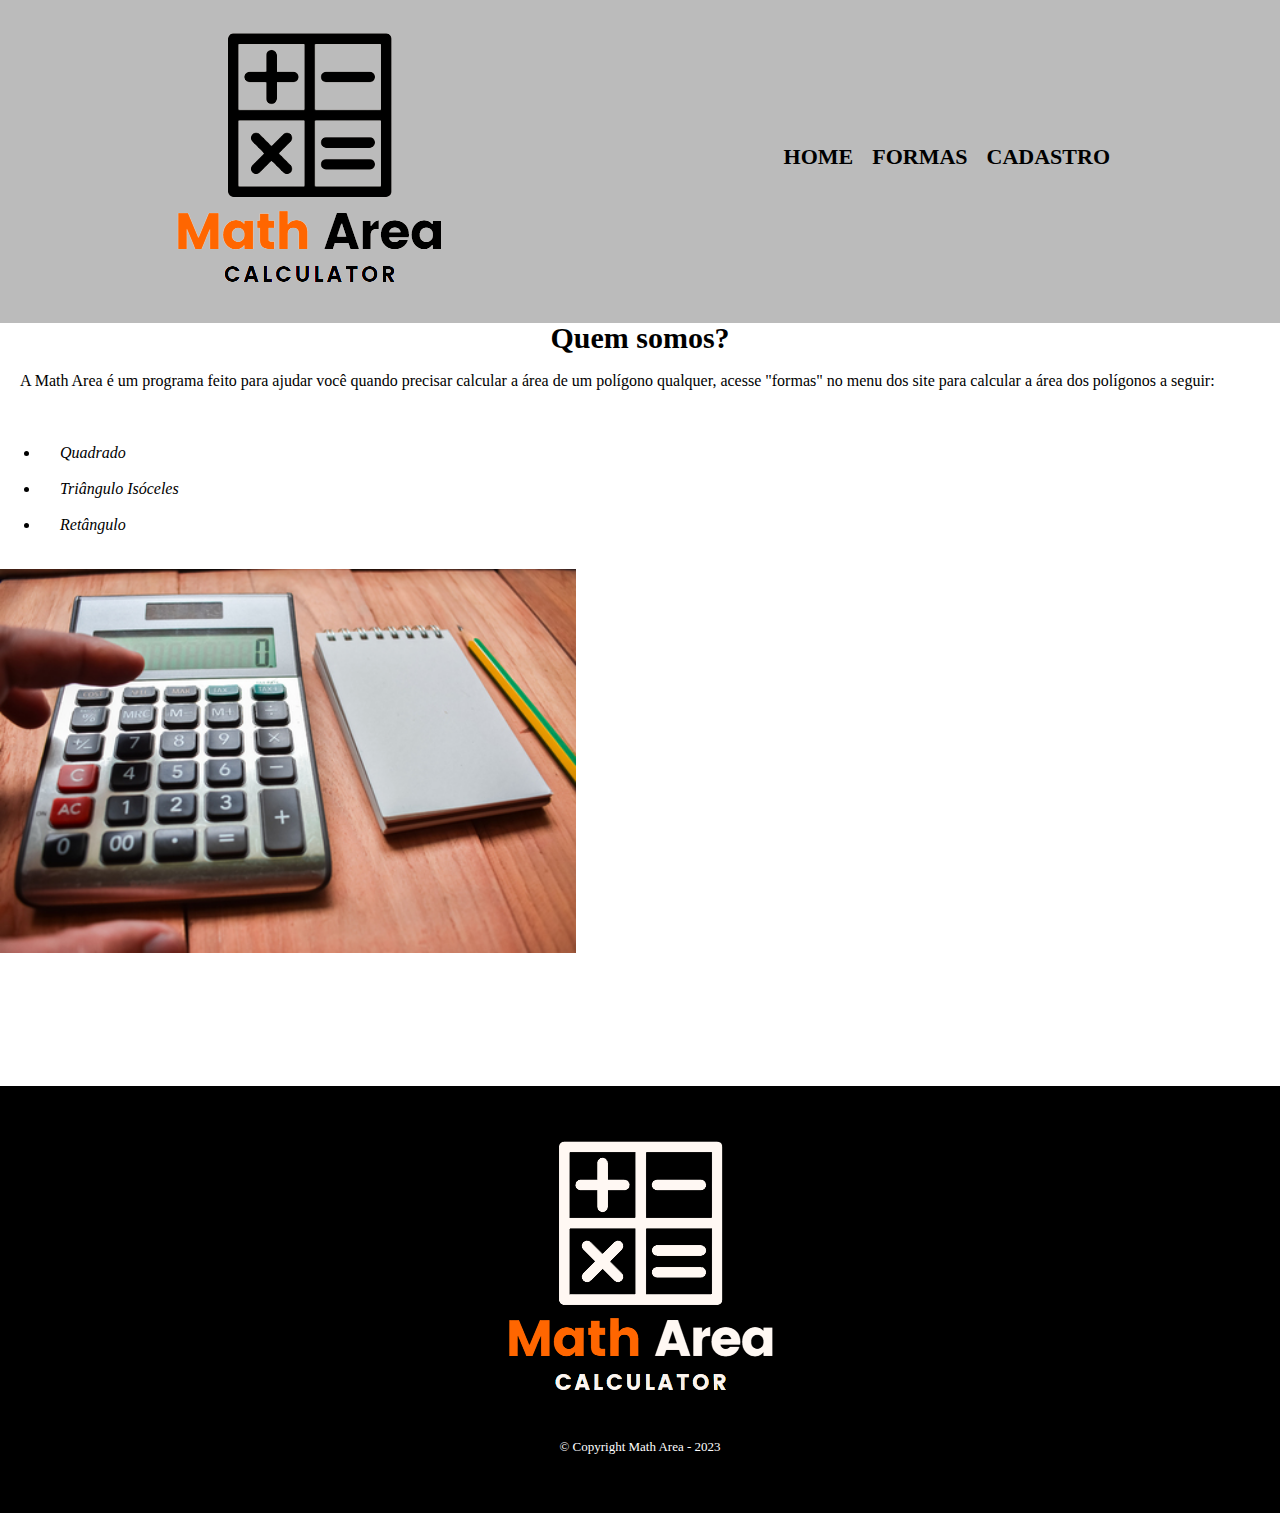
<file: index.html>
<!DOCTYPE html>
<html lang="pt-br">
	<head>
		<meta charset="UTF-8">
		<title>Home - Math Area Calculator</title>
		<link rel="stylesheet" href="reset.css">
		<link rel="stylesheet" href="style-home.css">
	</head>

	<body>
		<header>
			<div class="caixa">
                <h1><img src="logomath.png"></h1>

                <nav>
                    <ul>
                        <li><a href="index.html">Home</a></li>
                        <li><a href="formas.html">Formas</a></li>
                        <li><a href="cadastro.html">Cadastro</a></li>
                    </ul>
                </nav>
            </div>
		</header>
		<main class="home">
			<h2>Quem somos?</h2>
			<p class="paragrafo">A Math Area é um programa feito para ajudar você quando precisar calcular a área de
			 um polígono qualquer, acesse "formas" no menu dos site para calcular a área dos polígonos a seguir:</p>
			 <ul class="poligono">
				<li><p><em>Quadrado</em></p></li>
				<li><p><em>Triângulo Isóceles</em></p></li>
				<li><p><em>Retângulo</em></p></li>
			 </ul>
			 <img class="banner" src="banner.png" alt="">
		</main>
		<footer>
            <img src="logomath2.png">
            <p class="copyright">&copy; Copyright Math Area - 2023</p>
        </footer>
	</body>
</html>
</file>
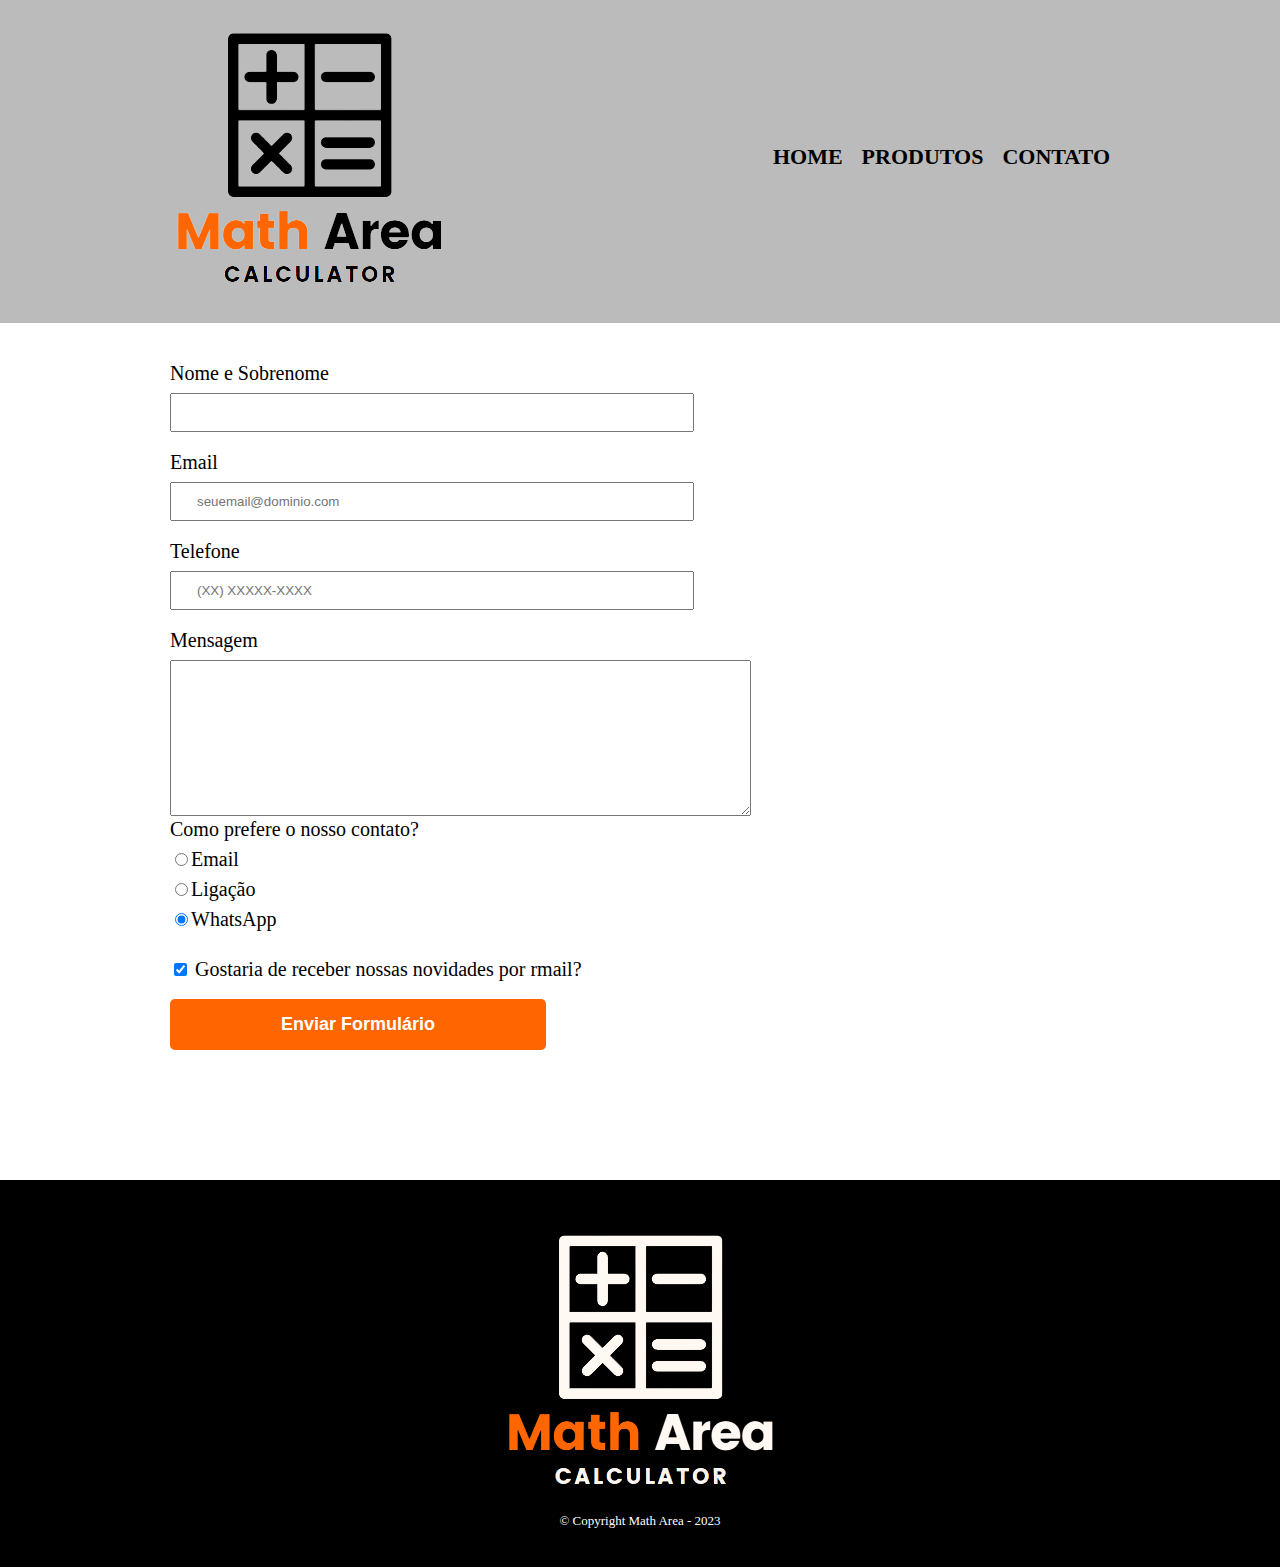
<file: cadastro.html>
<!DOCTYPE html>
<html lang="pt-BR">
<head>
    <meta charset="UTF-8">
    <title>Cadastro - Math Area Calculator</title>
    <link rel="stylesheet" href="reset.css">
    <link rel="stylesheet" href="style.css">
</head>
    <body>
        <header>
            <div class="caixa">
                <h1><img src="logomath.png" alt="Logo da Barbearia Alura"></h1>
                <nav>
                    <ul>
                        <li><a href="index.html">Home</a></li>
                        <li><a href="formas.html">Produtos</a></li>
                        <li><a href="cadastro.html">Contato</a></li>
                    </ul>
                </nav>
            </div>
        </header>

        <main>
            <form class="cadastro">
                <label for="nomesobrenome">Nome e Sobrenome</label>
                <input type="text" id="nomesobrenome" class="input-padrao" required>

                <label for="email">Email</label>
                <input type="email" placeholder="seuemail@dominio.com" id="email" class="input-padrao" required>

                <label for="telefone">Telefone</label>
                <input type="tel" id="telefone" class="input-padrao" placeholder="(XX) XXXXX-XXXX" required >

                <label for="mensagem">Mensagem</label>
                <textarea id="mensagem" cols="70" rows="10" required></textarea>

                <fieldset>
                    <legend>Como prefere o nosso contato?</legend>
                    <label for="radio-email"> <input type="radio" value="Email" name="formaContato" id="radio-email">Email</label>

                    <label for="radio-telefone"> <input type="radio" value="Ligação" name="formaContato" id="radio-telefone">Ligação</label>

                    <label for="radio-whatsapp"> <input type="radio" value="WhatsApp" name="formaContato" id="radio-whatsapp" checked>WhatsApp</label>
                </fieldset>

                <label class="checkbox"><input type="checkbox" checked> Gostaria de receber nossas novidades por rmail?</label>

                <input type="submit" value="Enviar Formulário" class="enviar">
            </form>
        </main>

        <footer>
            <img src="logomath2.png" alt="Logo da Math Area">
            <p class="copyright">&copy; Copyright Math Area - 2023</p>
        </footer>
    </body>

</html>
</file>
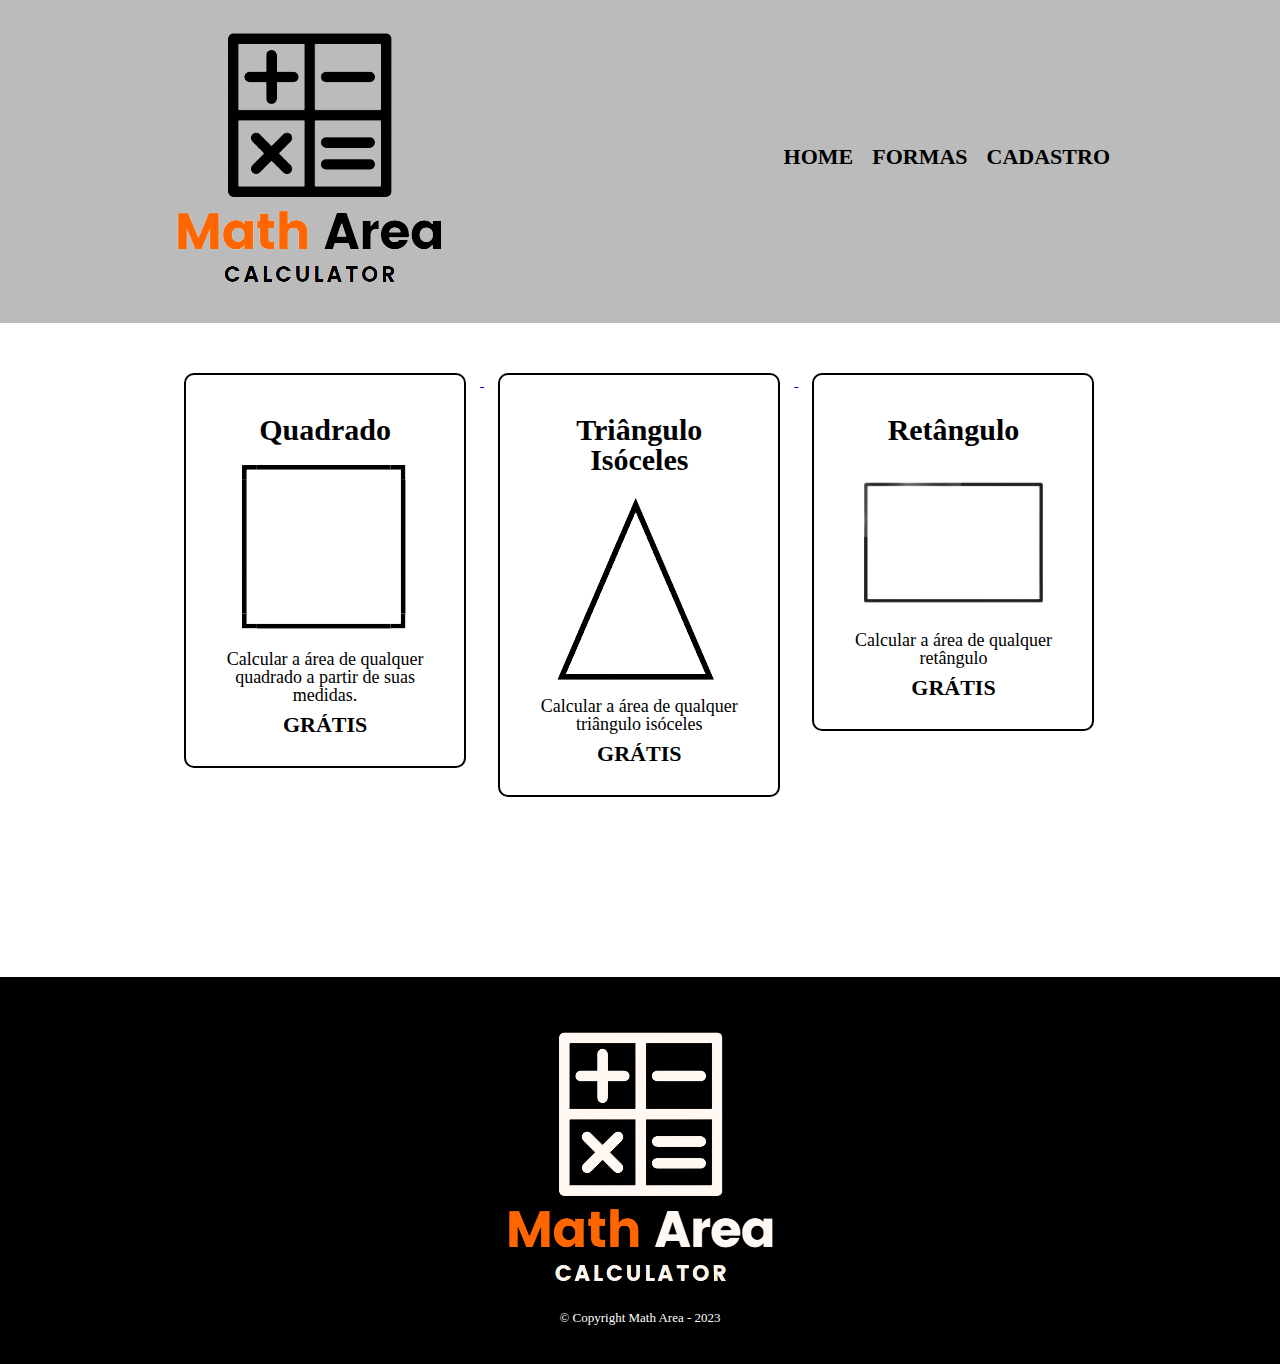
<file: formas.html>
<!DOCTYPE html>
<html lang="pt-BR">
<head>
    <meta charset="UTF-8">
    <title>Formas - Math Area Calculator</title>
    <link rel="stylesheet" href="reset.css">
    <link rel="stylesheet" href="style.css">
</head>
    <body>
        <header>
            <div class="caixa">
                <h1><img src="logomath.png"></h1>

                <nav>
                    <ul>
                        <li><a href="index.html">Home</a></li>
                        <li><a href="formas.html">Formas</a></li>
                        <li><a href="cadastro.html">Cadastro</a></li>
                    </ul>
                </nav>
            </div>
        </header>

        <main>
            <ul class="formas">
                <a href="quadrado.html">
                    <li>
                        <h2>Quadrado</h2>
                        <img src="quadrado.png">
                        <p class="produto-descricao">Calcular a área de qualquer quadrado a partir de suas medidas.</p>
                        <p class="produto-preco">GRÁTIS</p>
                    </li>
                </a>
                <a href="triangulo.html">
                    <li>
                        <h2>Triângulo Isóceles</h2>
                        <img src="triangulo.png">
                        <p class="produto-descricao">Calcular a área de qualquer triângulo isóceles</p>
                        <p class="produto-preco">GRÁTIS</p>
                    </li>
                </a>
                <a href="retangulo.html">
                    <li>
                        <h2>Retângulo</h2>
                        <img src="retangulo.png">
                        <p class="produto-descricao">Calcular a área de qualquer retângulo</p>
                        <p class="produto-preco">GRÁTIS</p>
                    </li>
                </a>
            </ul>
        </main>
        <footer>
            <img src="logomath2.png">
            <p class="copyright">&copy; Copyright Math Area - 2023</p>
        </footer>
    </body>

</html>
</file>
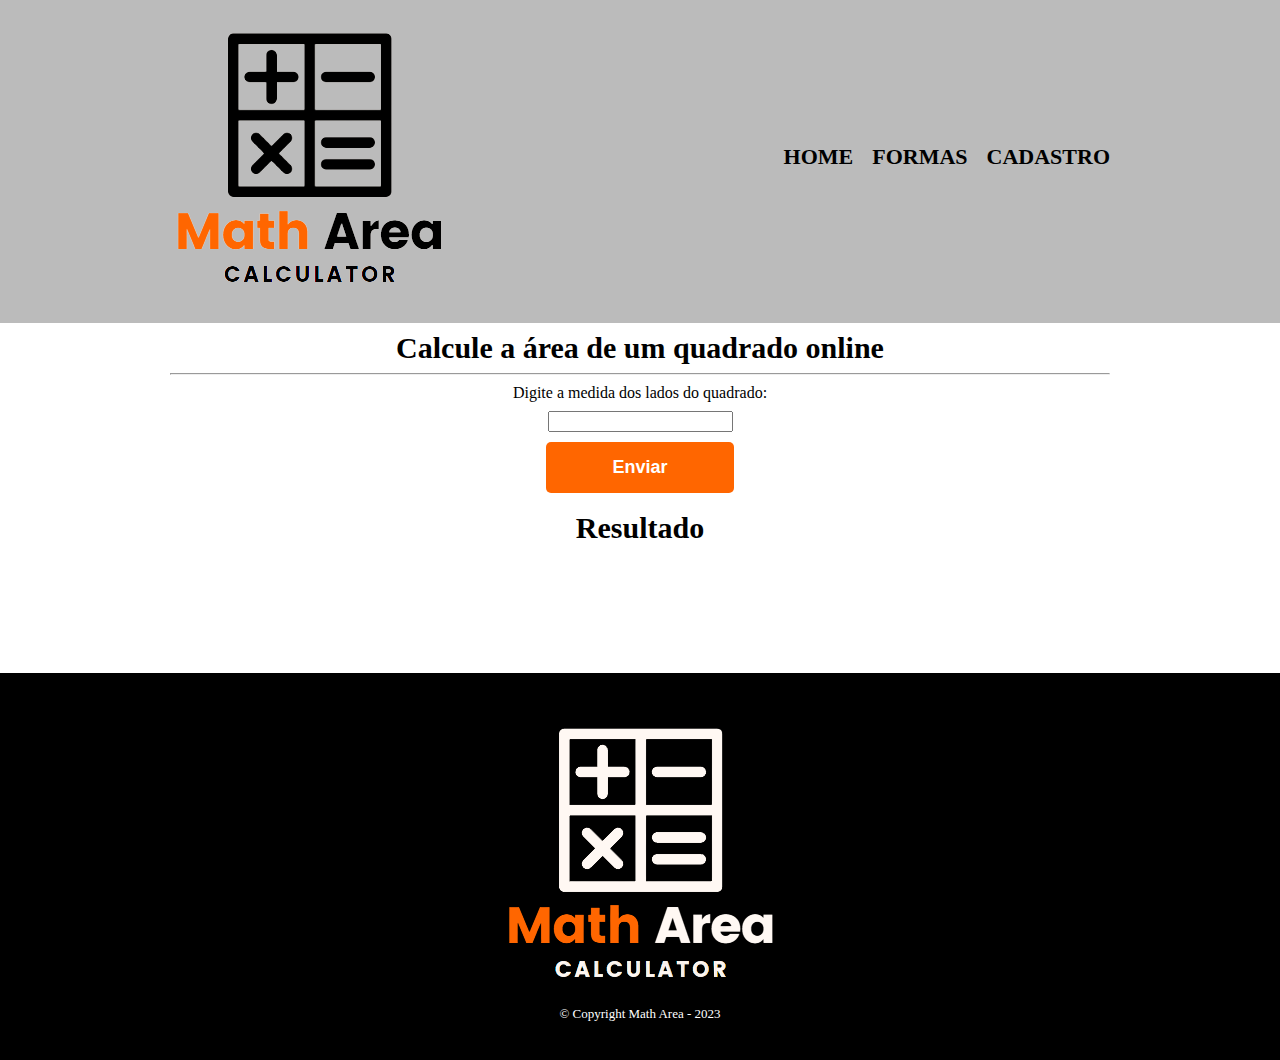
<file: quadrado.html>
<!DOCTYPE html>
<html lang="pt-BR">
<head>
    <meta charset="UTF-8">
    <title>Quadrado - Math Area Calculator</title>
    <link rel="stylesheet" href="reset.css">
    <link rel="stylesheet" href="style.css">
</head>
    <body>
        <header>
            <div class="caixa">
                <h1><img src="logomath.png"></h1>

                <nav>
                    <ul>
                        <li><a href="index.html">Home</a></li>
                        <li><a href="formas.html">Formas</a></li>
                        <li><a href="cadastro.html">Cadastro</a></li>
                    </ul>
                </nav>
            </div>
        </header>

        <main>
            <h2>Calcule a área de um quadrado online</h2>
            <hr>
            <div style="text-align: center;">
                <p class="legenda">Digite a medida dos lados do quadrado:</p>
                <input type="number" id="quadrado"><br>
                <button onclick="quadradoArea()" class="enviarlados">Enviar</button>
                <h3 id="result">Resultado</h3>  
            </div>
        </main>
        <footer>
            <img src="logomath2.png">
            <p class="copyright">&copy; Copyright Math Area - 2023</p>
        </footer>
        <script src="script.js"></script>
    </body>

</html>
</file>
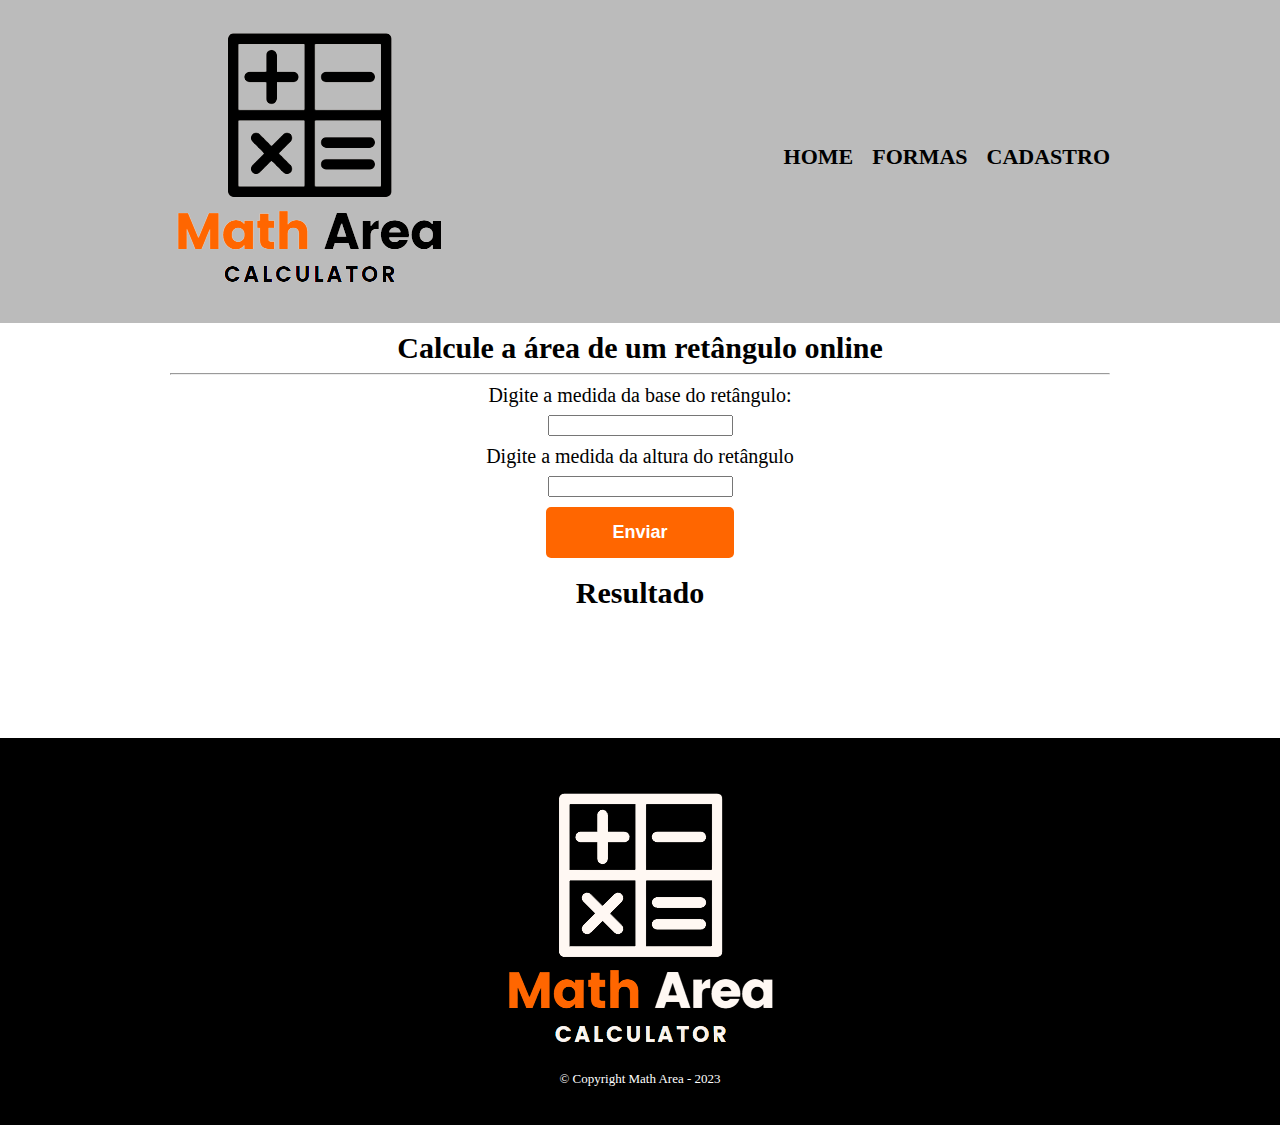
<file: retangulo.html>
<!DOCTYPE html>
<html lang="pt-BR">
<head>
    <meta charset="UTF-8">
    <title>Retângulo - Math Area Calculator</title>
    <link rel="stylesheet" href="reset.css">
    <link rel="stylesheet" href="style.css">
</head>
    <body>
        <header>
            <div class="caixa">
                <h1><img src="logomath.png"></h1>

                <nav>
                    <ul>
                        <li><a href="index.html">Home</a></li>
                        <li><a href="formas.html">Formas</a></li>
                        <li><a href="cadastro.html">Cadastro</a></li>
                    </ul>
                </nav>
            </div>
        </header>

        <main>
            <h2>Calcule a área de um retângulo online</h2>
            <hr>
            <div style="text-align: center;">
                <form action="">
                    <label class="legenda">Digite a medida da base do retângulo:</label>
                    <input type="number" id="base">

                    <label class="legenda">Digite a medida da altura do retângulo</label>
                    <input type="number" id="altura">
                </form>
                    <button onclick="retanguloArea()" class="enviarlados">Enviar</button>
                    <h3 id="result">Resultado</h3>
            </div>
        </main>
        <footer>
            <img src="logomath2.png">
            <p class="copyright">&copy; Copyright Math Area - 2023</p>
        </footer>
        <script src="retangulo.js"></script>
    </body>

</html>
</file>
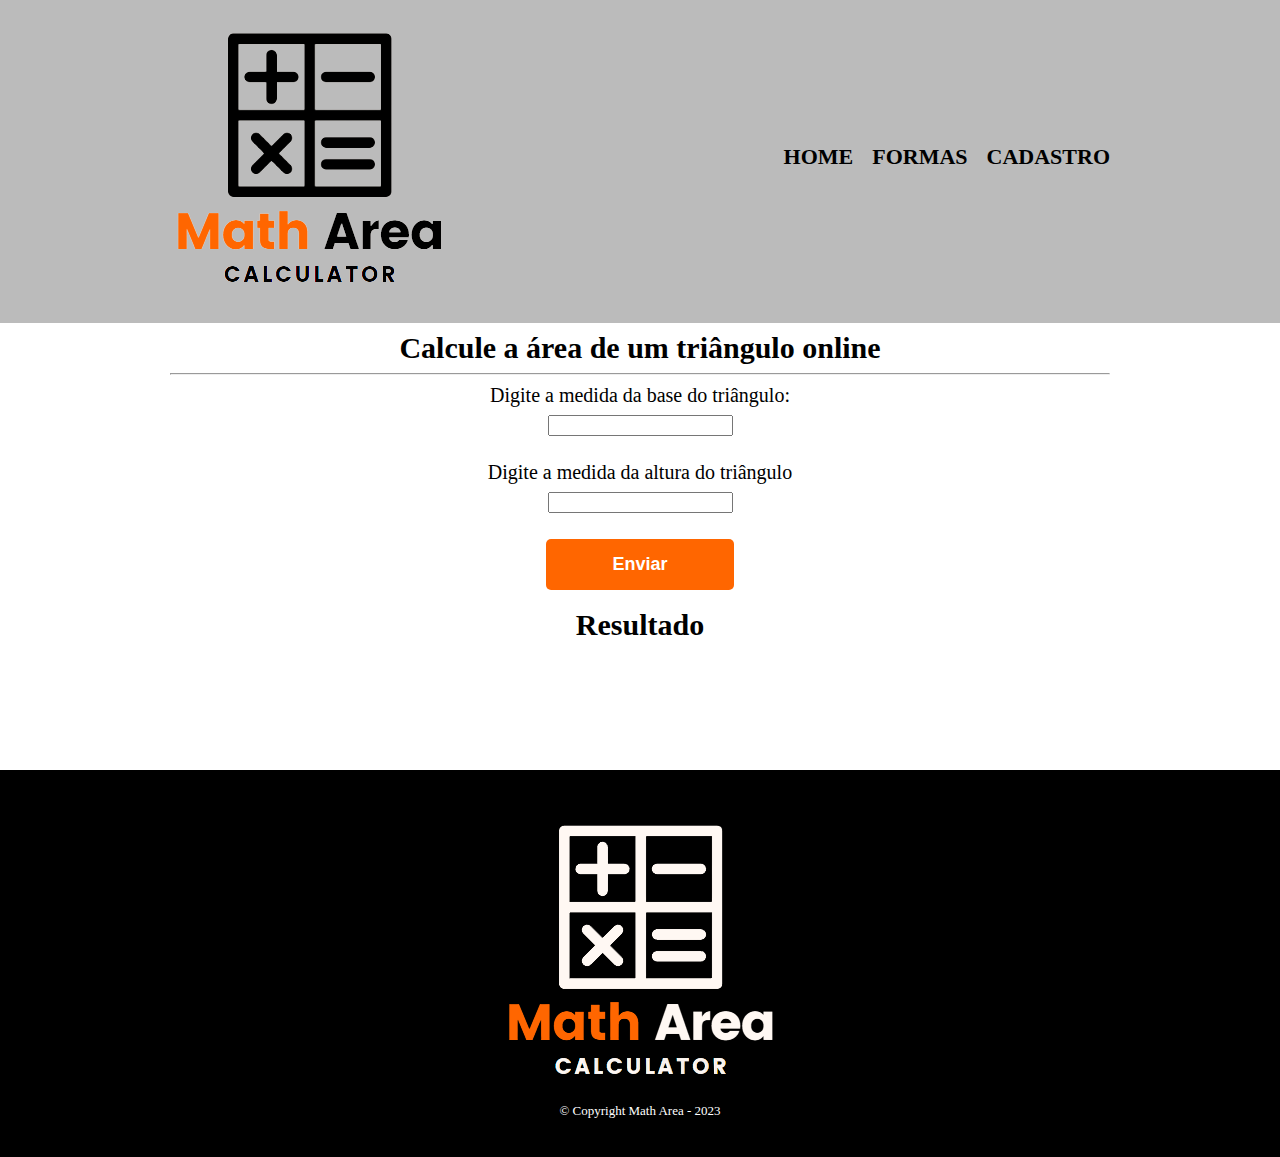
<file: triangulo.html>
<!DOCTYPE html>
<html lang="pt-BR">
<head>
    <meta charset="UTF-8">
    <title>Triângulo - Math Area Calculator</title>
    <link rel="stylesheet" href="reset.css">
    <link rel="stylesheet" href="style.css">
</head>
    <body>
        <header>
            <div class="caixa">
                <h1><img src="logomath.png"></h1>

                <nav>
                    <ul>
                        <li><a href="index.html">Home</a></li>
                        <li><a href="formas.html">Formas</a></li>
                        <li><a href="cadastro.html">Cadastro</a></li>
                    </ul>
                </nav>
            </div>
        </header>

        <main>
            <h2>Calcule a área de um triângulo online</h2>
            <hr>
            <div style="text-align: center;">
                <form action="">
                    <label class="legenda">Digite a medida da base do triângulo:</label>                       
                    <input type="number" id="base"><br><br>

                    <label class="legenda">Digite a medida da altura do triângulo</label>
                    <input type="number" id="altura"><br><br>
                </form>

                    <button onclick="trianguloArea()" class="enviarlados">Enviar</button>
                    <h3 id="result">Resultado</h3>
            </div>
        </main>
        <footer>
            <img src="logomath2.png">
            <p class="copyright">&copy; Copyright Math Area - 2023</p>
        </footer>
        <script src="triangulo.js"></script>
    </body>

</html>
</file>
<file: style-home.css>
body {
    background: #FFFFFF;
}

header {
    background: #BBBBBB;
    padding: 20px 0;
}

.caixa {
    position: relative;
    width: 940px;
    margin: 0 auto;
}

nav {
    position: absolute;
    top: 110px;
    right: 0;
}

nav li {
    display: inline;
    margin: 0 0 0 15px;
}

nav a {
    text-transform: uppercase;
    color: #000000;
    font-weight: bold;
    font-size: 22px;
    text-decoration: none;
}

nav a:hover {
    color: #FF6600;
    text-decoration: underline;
}

footer {
    text-align: center;
    background: #000000;
    padding: 40px 0;
    margin-top: 130px;
}

.copyright {
    color: #FFFFFF;
    font-size: 13px;
    margin: 20px 0 0,

}

h2 {
    font-size: 30px;
    font-weight: bold;
    text-align: center;
}

p { 
	margin: 20px;
}

.poligono{
	display: inline-block;
    vertical-align: top;
    margin-right: 40%;
}
 

.banner {
	width: 45%;
}
main{
    background: #FFFFFF;
}
</file>
<file: style.css>
body {
    background: #FFFFFF;
}

header {
    background: #BBBBBB;
    padding: 20px 0;
}

.caixa {
    position: relative;
    width: 940px;
    margin: 0 auto;
}

nav {
    position: absolute;
    top: 110px;
    right: 0;
}

nav li {
    display: inline;
    margin: 0 0 0 15px;
}

nav a {
    text-transform: uppercase;
    color: #000000;
    font-weight: bold;
    font-size: 22px;
    text-decoration: none;
}

nav a:hover {
    color: #FF6600;
    text-decoration: underline;
}

.paragrafo {
    margin: 2px;
}

.formas {
    width: 940px;
    margin: 0 auto;
    padding: 50px 0;
}

.formas li {
    color: #000000;
    display: inline-block;
    text-align: center;
    width: 30%;
    vertical-align: top;
    margin: 0 1.5%;
    padding: 30px 20px;
    box-sizing: border-box;
    border: 2px solid #000000;
    border-radius: 10px;
    }

    .formas li:hover {
        border-color: #FF6600;
        
    }

    .formas li:active {
        border-color: #088C19;
    }

    .formas li:hover h2 {
        font-size: 34px;
    }

.formas h2 {
    font-size: 30px;
    font-weight: bold;
}

.produto-descricao {
    font-size: 18px;
}

.produto-preco {
    font-size: 22px;
    font-weight: bold;
    margin-top: 10px;
}


h2 {
    margin: 10px;
    font-size: 30px;
    font-weight: bold;
    text-align: center;
}

.legenda {
    margin: 10px;
    list-style: none;
}

.enviarlados {
    align-items: center;
    text-align: center;
    width: 20%;
    padding: 15px 0;
    display: inline-block;
    background: #FF6600;
    color: #FFFFFF;
    font-weight: bold;
    font-size: 18px;
    border: none;
    border-radius: 5px;
    transition: 1s all;
    cursor: pointer;
    margin: 10px
}

.enviarlados:hover {
    background: darkorange;
    
}

#result {
    margin: 10px;
    font-size: 30px;
}

main {
    width: 940px;
    margin: 0 auto;
    background: #FFFFFF;
}

.cadastro{
    margin: 40px 0;

}

form label, form legend {
    display: block;
    font-size: 20px;
    margin: 0 0 10px;
}

.input-padrao {
    display: block;
    margin: 0 0 20px;
    padding: 10px 25px;
    width: 50%;
}

.checkbox {
    margin: 20px 0;
}

.enviar {
    width: 40%;
    padding: 15px 0;
    display: block;
    background: #FF6600;
    color: #FFFFFF;
    font-weight: bold;
    font-size: 18px;
    border: none;
    border-radius: 5px;
    transition: 1s all;
    cursor: pointer;
}

.enviar:hover {
    background: darkorange;
    transform: scale(1.2);
}

table {
     margin: 20px 0 40px;
}

thead {
    background: #555555;
    color: #FFFFFF;
    font-weight: bold;
}

td, th {
    border: 1px solid #000000;
    padding: 8px 15px;
}

footer {
    text-align: center;
    background: #000000;
    padding: 40px 0;
    margin-top: 130px;
}

.copyright {
    color: #FFFFFF;
    font-size: 13px;
    margin: 20px 0 0,

}
</file>
